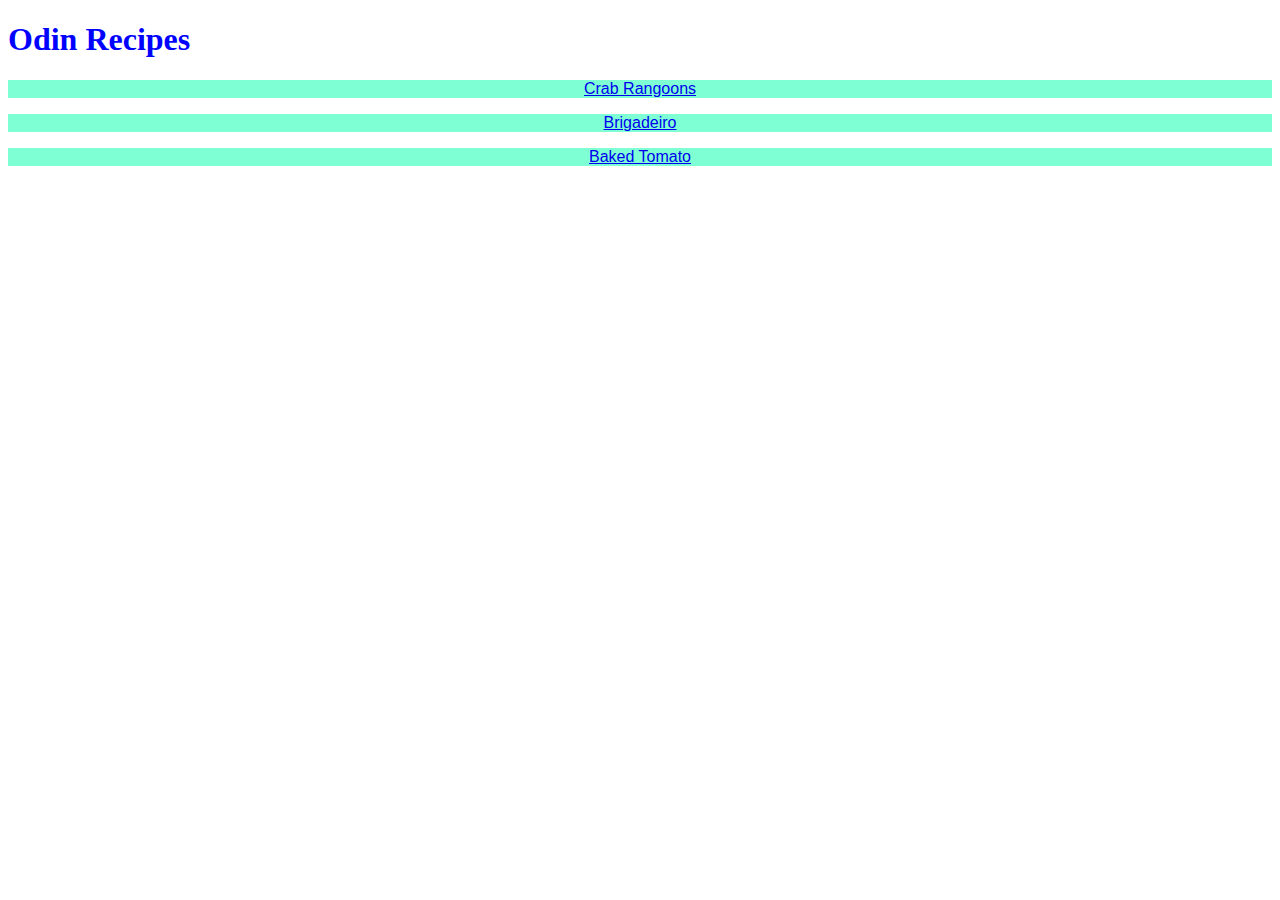
<file: index.html>
<!DOCTYPE html>
<html lang="en">
<head>
    <meta charset="UTF-8">
    <meta http-equiv="X-UA-Compatible" content="IE=edge">
    <meta name="viewport" content="width=device-width, initial-scale=1.0">
    <title>Recipe Project</title>
    <link rel="stylesheet" href="css/styles.css">
</head>



<body>
 <div> <h1> Odin Recipes </h1>   </div>
<p><a href="recipes/rangoon.html">Crab Rangoons</a></p>
<p><a href="recipes/brigadeiro.html">Brigadeiro</a></p>
<p><a href="recipes/tomato.html">Baked Tomato</a></p>


</body>



</html>
</file>
<file: css/styles.css>
div {
    color: blue;
    background-color: white;
}

p{
    background-color: aquamarine;
    font-family: 'Franklin Gothic Medium', 'Arial Narrow', Arial, sans-serif;
    font-weight: 300;
    text-align: center;
}
</file>
